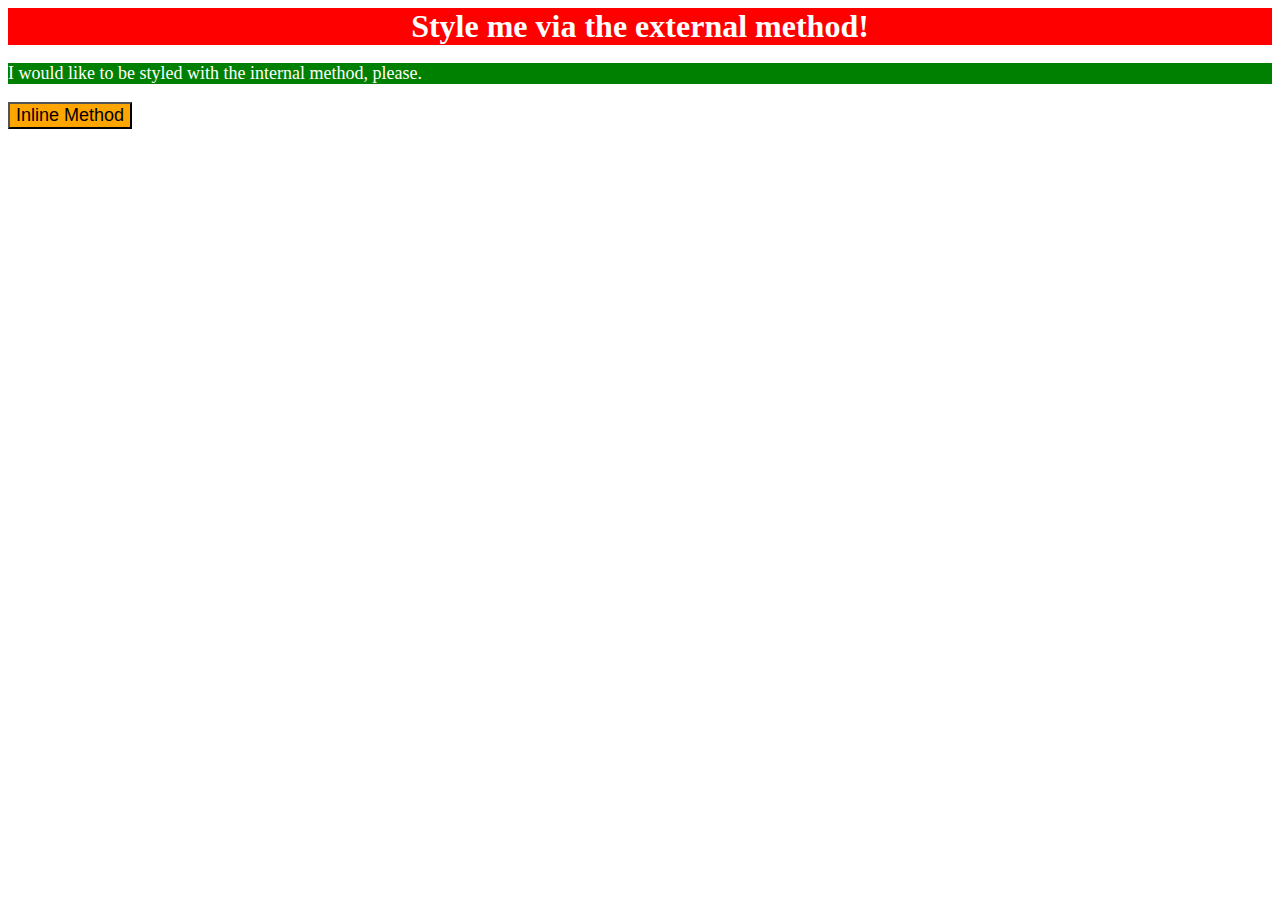
<file: foundations/01-css-methods/index.html>
<!DOCTYPE html>
<html lang="en">
  <head>
    <meta charset="UTF-8">
    <meta http-equiv="X-UA-Compatible" content="IE=edge">
    <meta name="viewport" content="width=device-width, initial-scale=1.0">
    <link rel="stylesheet" href="styles.css"/>
    <style>
      p {
        background-color: green;
        color: white;
        font-size: 18px;
      }
    </style>
    <title>Methods for Adding CSS</title>
  </head>
  <body>
    <div>Style me via the external method!</div>
    <p>I would like to be styled with the internal method, please.</p>
    <button style="background-color: orange; font-size: 18px;">Inline Method</button>
  </body>
</html>
</file>
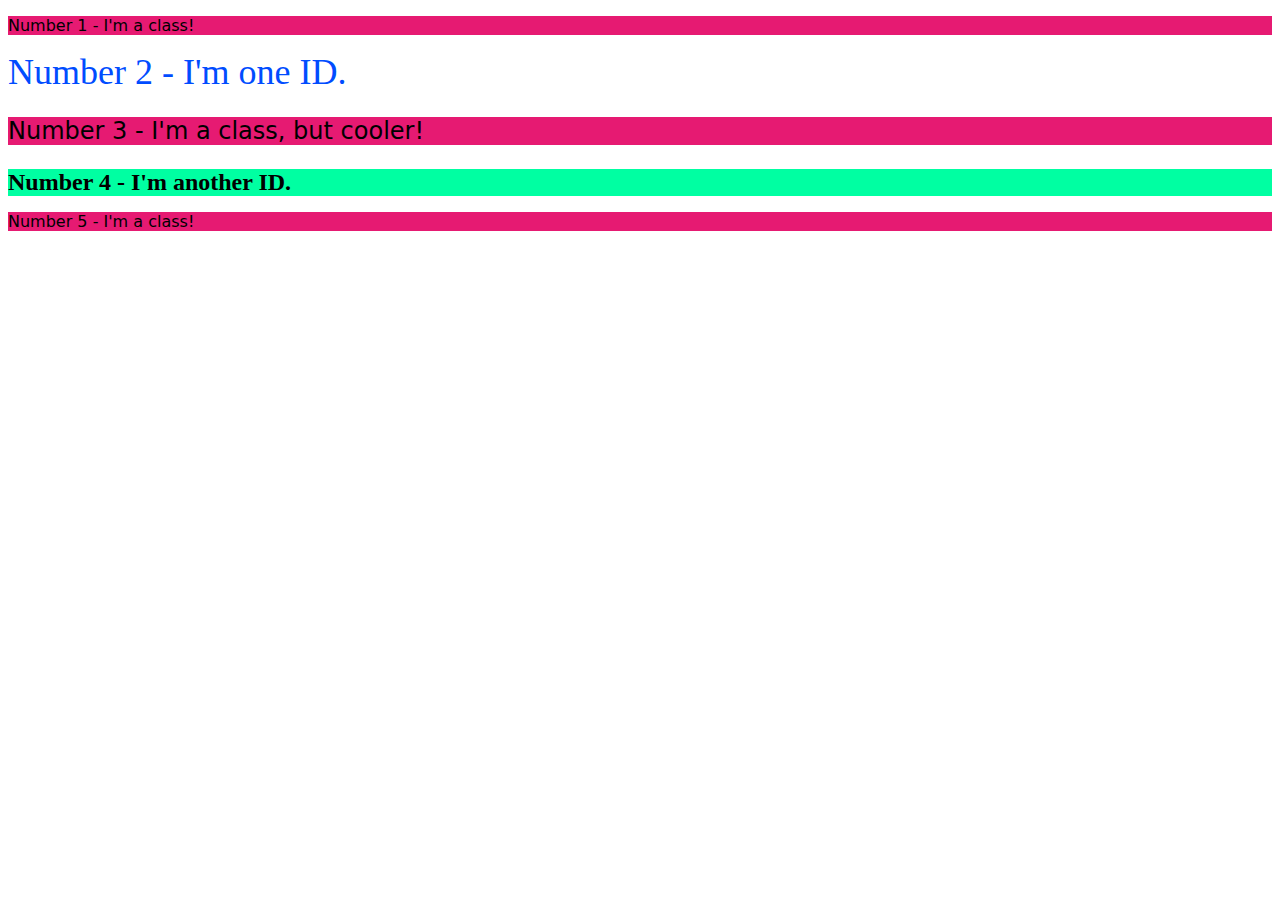
<file: foundations/02-class-id-selectors/index.html>
<!DOCTYPE html>
<html lang="en">
  <head>
    <meta charset="UTF-8">
    <meta http-equiv="X-UA-Compatible" content="IE=edge">
    <meta name="viewport" content="width=device-width, initial-scale=1.0">
    <title>Class and ID Selectors</title>
    <link rel="stylesheet" href="style.css">
  </head>
  <body>
    <p class="odd">Number 1 - I'm a class!</p>
    <div id="numberTwo">Number 2 - I'm one ID.</div>
    <p class="odd fontSize24">Number 3 - I'm a class, but cooler!</p>
    <div id="numberFour" class="fontSize24">Number 4 - I'm another ID.</div>
    <p class="odd">Number 5 - I'm a class!</p>
  </body>
</html>
</file>
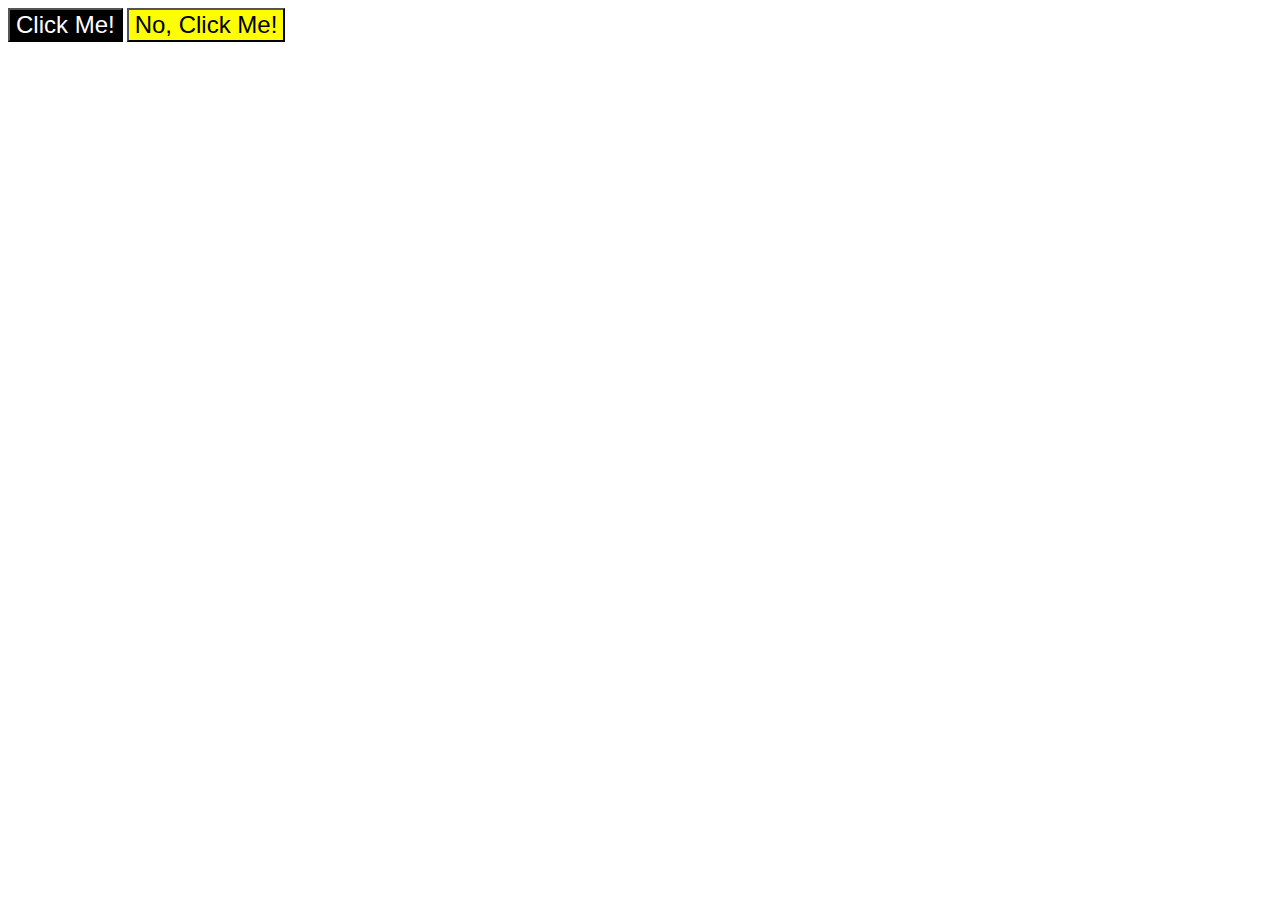
<file: foundations/03-grouping-selectors/index.html>
<!DOCTYPE html>
<html lang="en">
  <head>
    <meta charset="UTF-8">
    <meta http-equiv="X-UA-Compatible" content="IE=edge">
    <meta name="viewport" content="width=device-width, initial-scale=1.0">
    <title>Grouping Selectors</title>
    <link rel="stylesheet" href="style.css">
  </head>
  <body>
    <button class="one">Click Me!</button>
    <button class="two">No, Click Me!</button>
  </body>
</html>
</file>
<file: foundations/01-css-methods/styles.css>
div {
    background-color: red;
    color: white;
    text-align: center;
    font-size: 32px;
    font-weight: bold;
}
</file>
<file: foundations/02-class-id-selectors/style.css>
.odd {
    background-color: #e61a72;
    font-family: 'Verdana','DejaVu Sans', 'sans-serif';
}

#numberTwo {
    color: #004cff;
    font-size: 36px;
}
#numberFour{
    background-color: #00ffa2;
    font-weight: bold;
}
.fontSize24 {
    font-size: 24px;
}
</file>
<file: foundations/03-grouping-selectors/style.css>
.one {
    background-color: black;
    color:white;
}

.two {
    background-color: yellow;
}

.one, .two {
    font-size: 24px;
    font-family: Helvetica, "Times New Roman", sans-serif;
}
</file>
